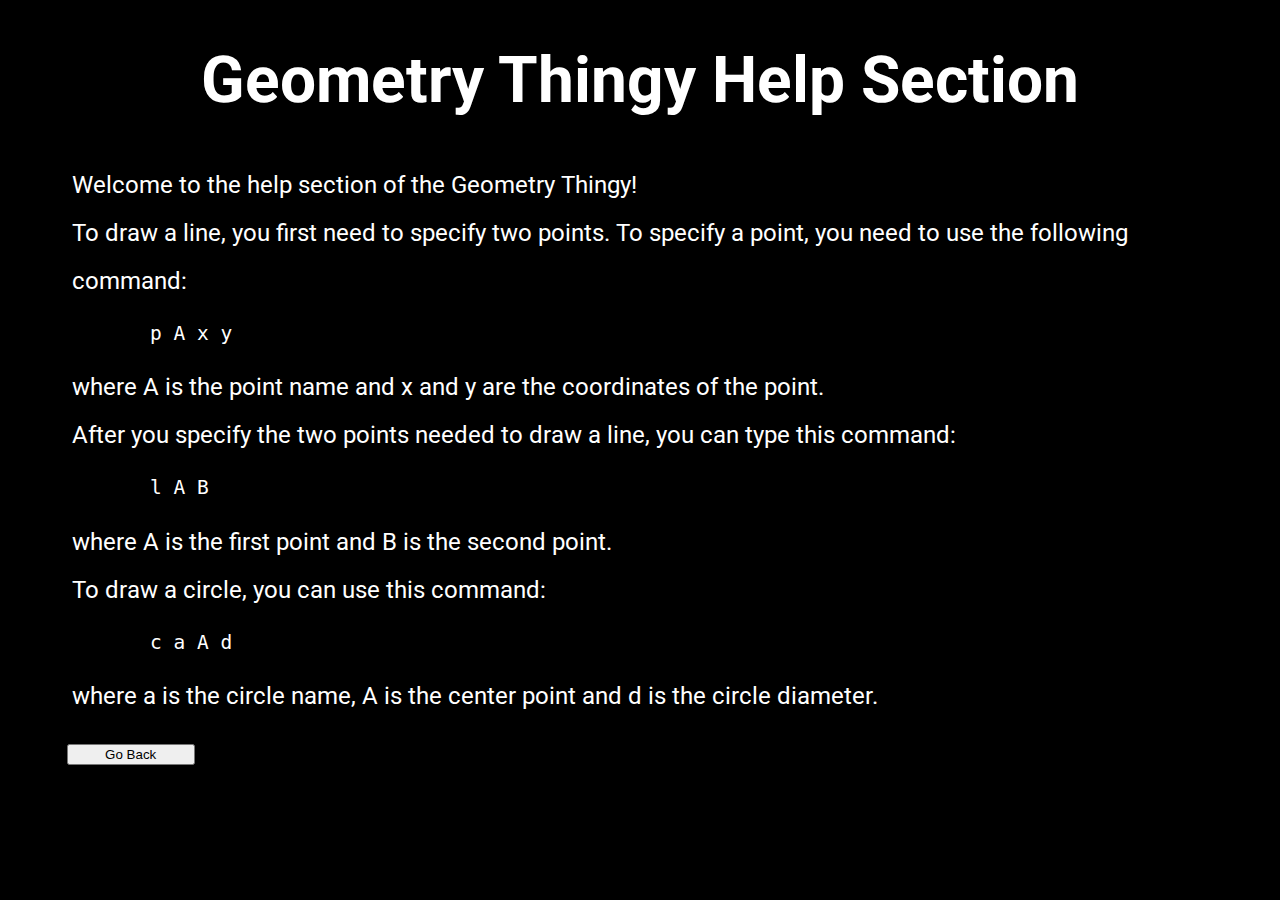
<file: help.html>
<!DOCTYPE html>
<html lang="en">
<head>
    <meta charset="UTF-8">
    <meta http-equiv="X-UA-Compatible" content="IE=edge">
    <meta name="viewport" content="width=device-width, initial-scale=1.0">
	<link rel="stylesheet" type="text/css" href="css/help.css">
    <title>Help</title>
</head>
<body>
    <h1 class="title">Geometry Thingy Help Section</h1>
    <p>
       Welcome to the help section of the Geometry Thingy!<br>
       To draw a line, you first need to specify two points. To specify a point, you need to use the following command:<br>
       <code>p A x y</code><br>
       where A is the point name and x and y are the coordinates of the point.<br>
       After you specify the two points needed to draw a line, you can type this command:<br>
       <code>l A B</code><br>
       where A is the first point and B is the second point.<br>
       To draw a circle, you can use this command:<br>
       <code>c a A d</code><br>
       where a is the circle name, A is the center point and d is the circle diameter.<br>
    </p>
    <button class="button" onclick="back()">Go Back</button>
    <script>
        function back() {
            location.replace("index.html");
        }
    </script>
</body>
</html>
</file>
<file: css/help.css>
@import url("https://fonts.googleapis.com/css2?family=Roboto:wght@100;300;500&display=swap");
body {
  margin: 0;
  padding: 0;
  font-family: "Roboto";
  background: black;
  color: white;
}

.title {
  text-align: center;
  font-size: 4em;
}

p {
  padding: 0em 3em;
  font-size: 1.5em;
  line-height: 2em;
}

p code {
  padding: 4em;
  line-height: 3em;
}

button {
  width: 10%;
  margin-left: 5em;
}
/*# sourceMappingURL=help.css.map */
</file>
